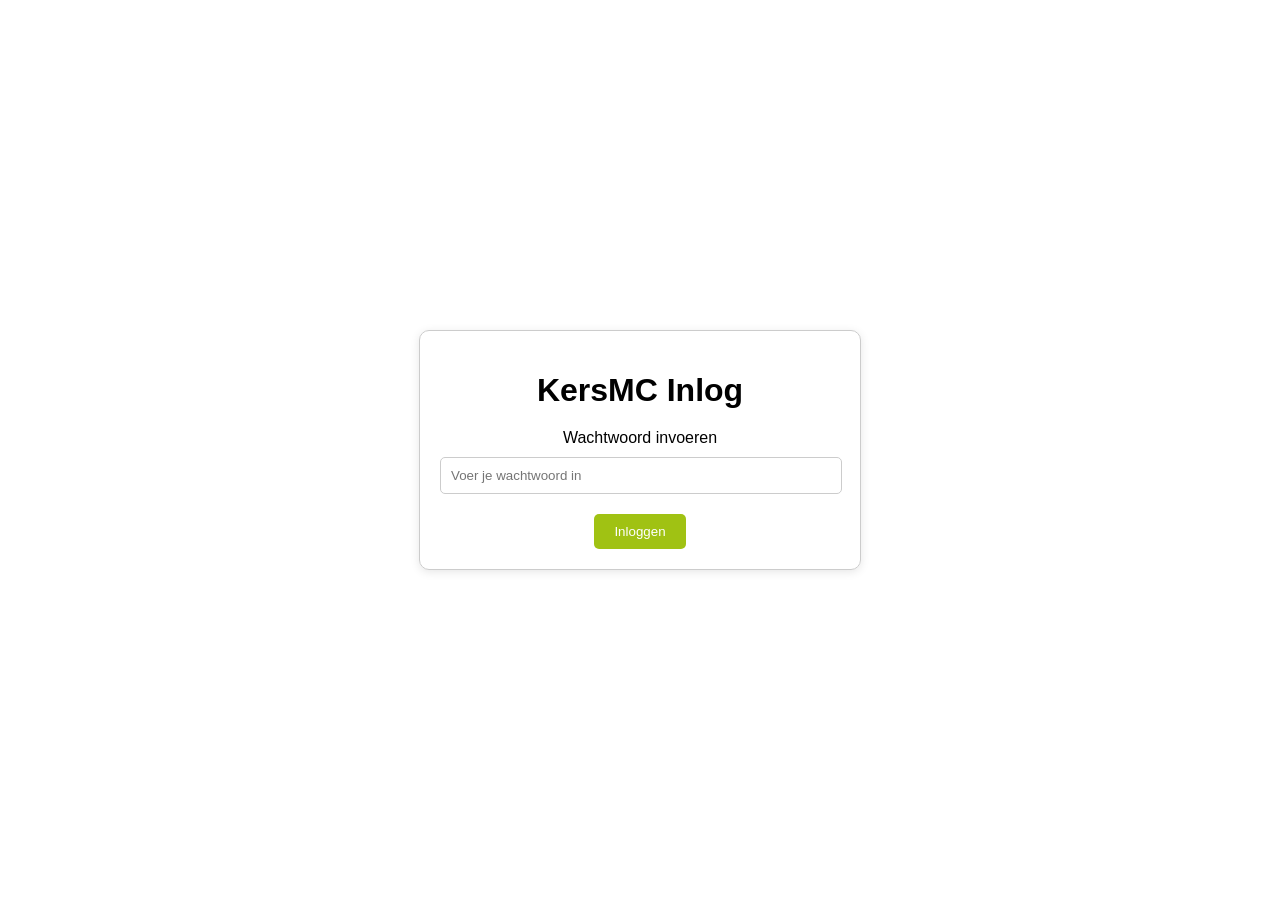
<file: login.html>
<!DOCTYPE html>
<html lang="nl">
<head>
    <meta charset="UTF-8">
    <meta name="viewport" content="width=device-width, initial-scale=1.0">
    <title>Login - Farming Boys</title>
    <style>
        body {
            display: flex;
            justify-content: center;
            align-items: center;
            height: 100vh;
            margin: 0;
            background-color: #ffffff;
            font-family: Arial, sans-serif;
        }

        .login-container {
            text-align: center;
            max-width: 400px;
            width: 100%;
            padding: 20px;
            border: 1px solid #ccc;
            border-radius: 10px;
            box-shadow: 0 2px 10px rgba(0, 0, 0, 0.1);
        }

        .login-container h1 {
            font-size: 2rem;
            margin-bottom: 20px;
        }

        .login-container p {
            font-size: 1rem;
            margin-bottom: 10px;
        }

        .login-container input[type="password"] {
            width: calc(100% - 20px);
            padding: 10px;
            margin-bottom: 20px;
            border: 1px solid #ccc;
            border-radius: 5px;
        }

        .login-container button {
            background-color: #A0C213;
            color: white;
            padding: 10px 20px;
            border: none;
            border-radius: 5px;
            cursor: pointer;
        }

        .login-container button:hover {
            background-color: #8cab11;
        }

        .error-message {
            color: red;
            font-size: 0.9rem;
            margin-bottom: 10px;
        }
    </style>
</head>
<body>
    <div class="login-container">
        <h1>KersMC Inlog</h1>
        <p>Wachtwoord invoeren</p>
        <input type="password" id="passwordInput" placeholder="Voer je wachtwoord in">
        <p id="errorMessage" class="error-message" style="display: none;">Onjuist wachtwoord. Probeer opnieuw.</p>
        <button id="loginButton">Inloggen</button>
    </div>

    <script>
        const loginButton = document.getElementById('loginButton');
        const passwordInput = document.getElementById('passwordInput');
        const errorMessage = document.getElementById('errorMessage');

        // Correcte wachtwoorden en bijbehorende routes
        const routes = {
  "Github.Jack": "https://github.com/PistoleroJack/kersmc"
        };

        loginButton.addEventListener('click', () => {
            const enteredPassword = passwordInput.value;

            // Controleer of het ingevoerde wachtwoord geldig is
            if (routes[enteredPassword]) {
                sessionStorage.setItem('loggedIn', 'true'); // Markeer gebruiker als ingelogd
                window.location.href = routes[enteredPassword]; // Stuur naar de juiste pagina
            } else {
                errorMessage.style.display = 'block'; // Toon foutmelding
            }
        });
    </script>
</body>
</html>
</file>
